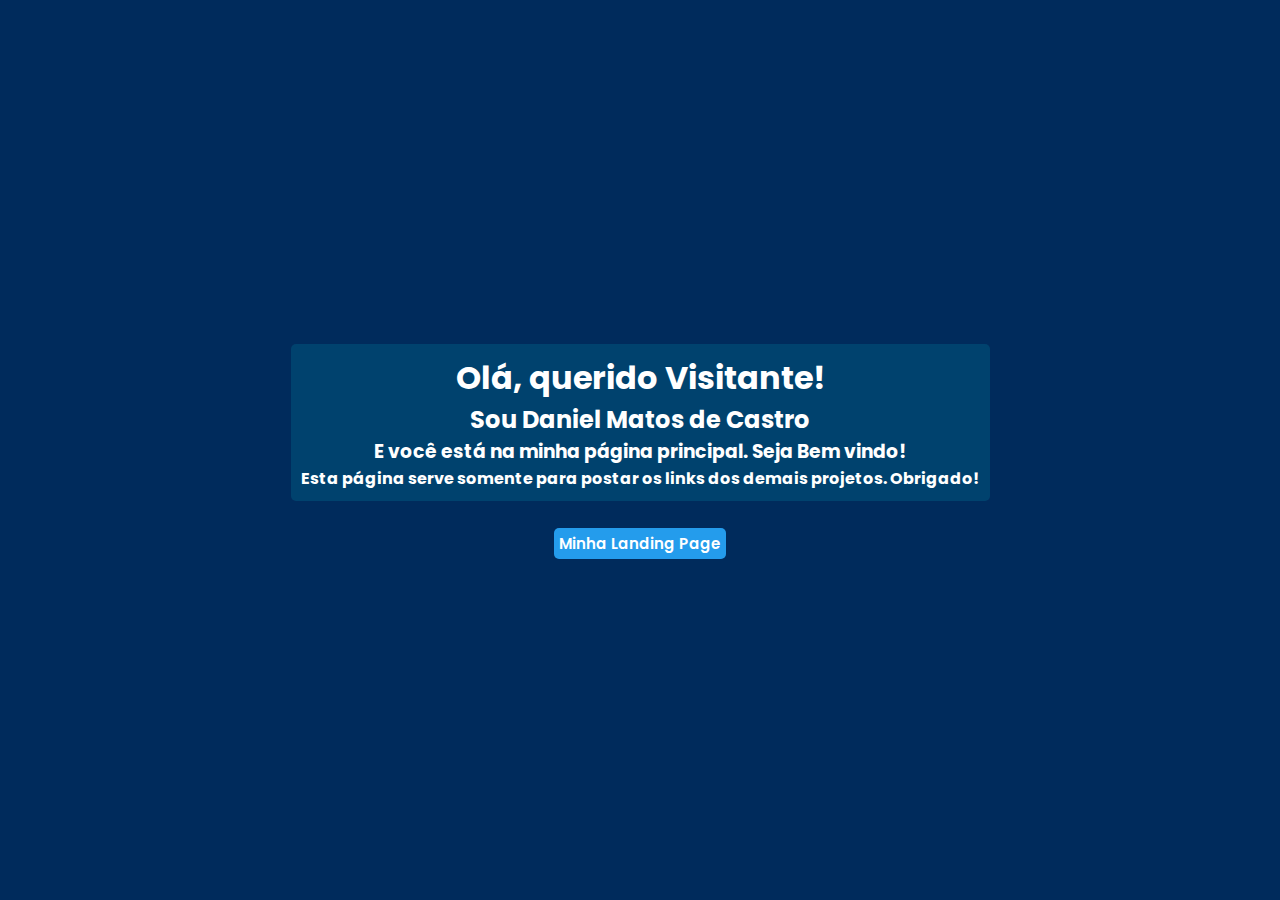
<file: index.html>
<!DOCTYPE html>
<html lang="pt-br">
<head>
    <meta charset="UTF-8">
    <meta http-equiv="X-UA-Compatible" content="IE=edge">
    <meta name="viewport" content="width=device-width, initial-scale=1.0">
    <link rel="stylesheet" href="assets/style.css">
    <title>Curso ADS</title>
</head>
<body>
    <main>
        <div class="mensage">
            <h1>
                Olá, querido Visitante!
            </h1>
            <h2>
                Sou Daniel Matos de Castro
            </h2>
            <h3>
                E você está na minha página principal. Seja Bem vindo!
            </h3>
            <h4>
                Esta página serve somente para postar os links dos demais projetos. Obrigado!
            </h4>
        </div>

        <div class="links">
            <a href="landing_page/index.html" class="link">Minha Landing Page</a>
        </div>
    </main>
</body>
</html>
</file>
<file: assets/style.css>
@import url('https://fonts.googleapis.com/css2?family=Poppins:wght@200&display=swap');

* {
    padding: 0;
    margin: 0;
}

main {
    background-color: rgb(0, 43, 92);
    color: white;
    display: flex;
    align-items: center;
    justify-content: center;
    flex-direction: column;
    font-family: 'Poppins', sans-serif;
    height: 100vh;
    width: 100vw;
}

.mensage {
    background-color: #00426e;
    border-radius: 5px;
    text-align: center;
    padding: 10px;
    margin-bottom: 30px;
}

.link {
    background-color: #249cec;
    border-radius: 5px;
    color: white;
    font-size: 15px;
    font-weight: 600;
    text-decoration: none;
    padding: 5px;
}

.link:hover {
    background-color: #09568a;
    color: rgb(230, 230, 230);
}
</file>
